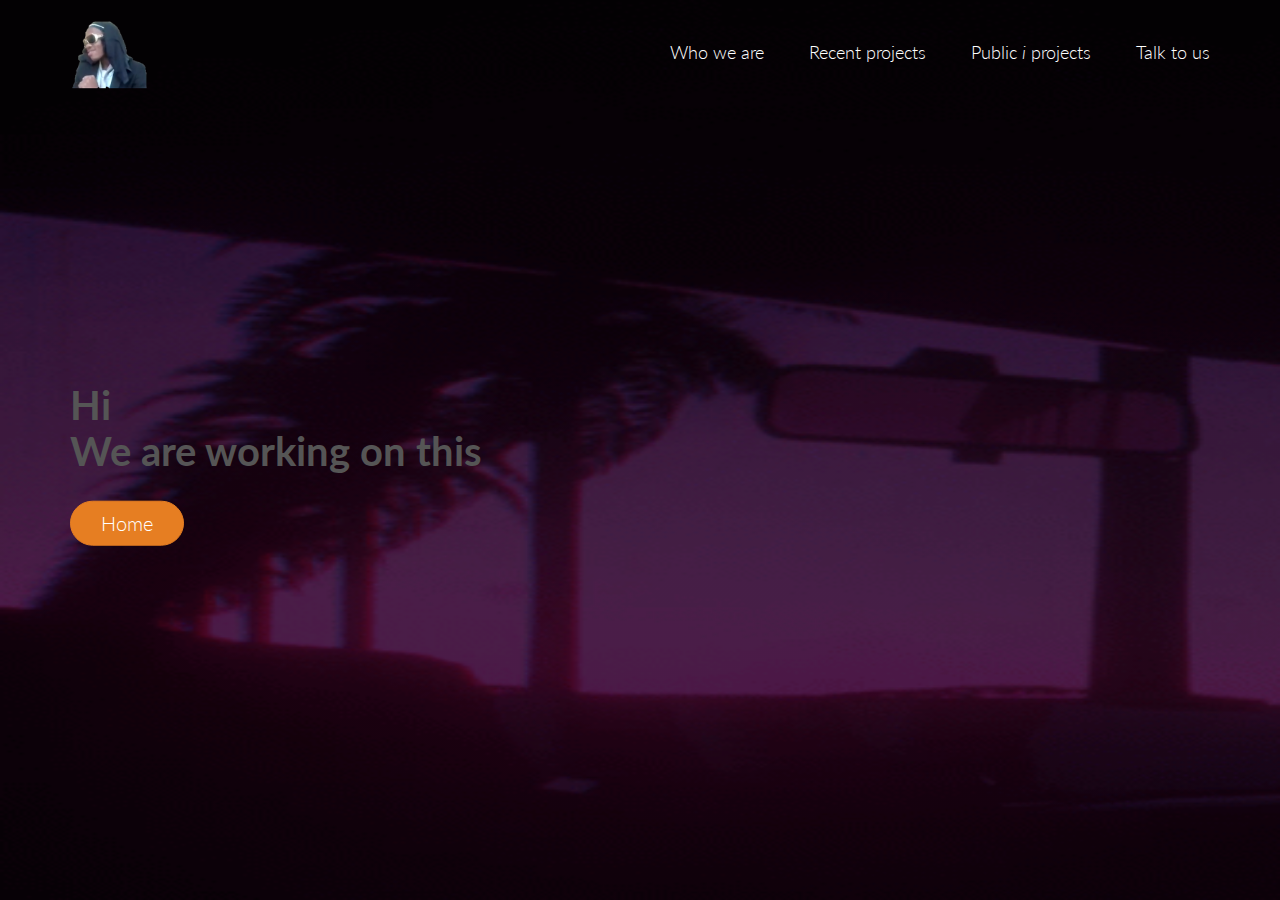
<file: coming-soon.html>
<html>
    <head>
        
        <meta charset="utf-8">
        <meta name="viewport" content="width=device-width, initial-scale=1.0">
        <meta name="description" content="First impressions last forever. We build beautiful websites and apps for you, for your customers.">

        <link rel="stylesheet" type="text/css" href="https://cdnjs.cloudflare.com/ajax/libs/animate.css/4.1.1/animate.min.css"/>

        <link rel="stylesheet" type="text/css" href="vendors/css/normalize.css">
        <link rel="stylesheet" type="text/css" href="vendors/css/grid.css">
        <link rel="stylesheet" type="text/css" href="vendors/css/ionicons.min.css">
        <link rel="stylesheet" type="text/css" href="resources/css/style.css">
        <link rel="stylesheet" type="text/css" href="resources/css/queries.css">
        <link href="https://fonts.googleapis.com/css2?family=Lato:ital,wght@0,100;0,300;0,400;1,300&display=swap" rel="stylesheet">
        <title>Zimvo</title>

        <link rel="apple-touch-icon" sizes="180x180" href="resources/favicons/apple-touch-icon.png">
        <link rel="icon" type="image/png" sizes="32x32" href="resources/favicons/favicon-32x32.png">
        <link rel="icon" type="image/png" sizes="16x16" href="resources/favicons/favicon-16x16.png">
        <link rel="manifest" href="resources/favicons/site.webmanifest">
        <link rel="mask-icon" href="resources/favicons/safari-pinned-tab.svg" color="#5bbad5">
        <link rel="shortcut icon" href="resources/favicons/favicon.ico">
        <meta name="msapplication-TileColor" content="#da532c">
        <meta name="msapplication-config" content="resources/favicons/browserconfig.xml">
        <meta name="theme-color" content="#ffffff">
        
        <title>Zimvo</title>
    </head>
    <body>
        <header class="todo">
            
            <nav>
                <div class="row">
                    <img src="resources/img/ZimvoHeyGirl.png" alt="thehuman logo" class="logo">
                    <img src="resources/img/ZimvoHeyGirl.png" alt="thehuman logo" class="logo-black">
                    <ul class="main-nav js-main-nav">
                        <li><a href="index.html#aboutus">Who we are</a></li><!--content: who we are, what we do, why us-->
                        <li><a href="index.html#recent-projects">Recent projects</a></li>
                        <li><a href="index.html">Public <i>i</i> projects</a></li>
                        <li><a href="https://wa.me/606100504">Talk to us</a></li>
                    </ul>
                    <a class="mobile-nav-icon js-nav-icon"><i class="ion-toggle"></i></a>
                </div>
            </nav>
            <div class="hero-text-box">
                <h1>Hi<br>We are working on this</h1>
                <a class="btn btn-full js-scroll-to-section-projects" href="index.html">Home</a><!--we don't just build software, we build relations-->
                <!-- <a class="btn btn-ghost js-scroll-to-section-packages" href="#">Sneak Peek</a> -->
            </div>
            
        </header>
    </body>
</html>
</file>
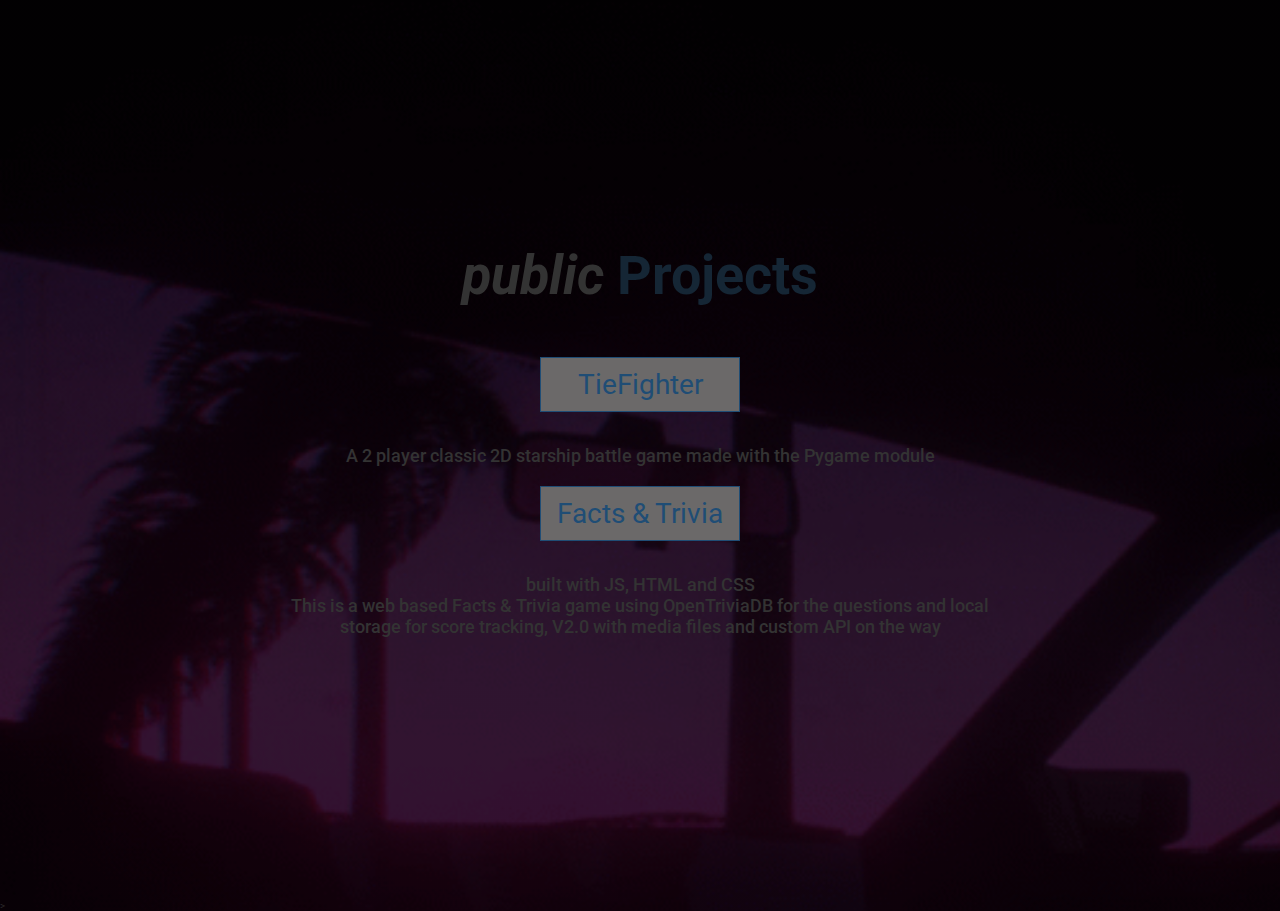
<file: pubs/public.html>
<!DOCTYPE html>
<html lang="en">
<head>
    <meta charset="UTF-8">
    <meta http-equiv="X-UA-Compatible" content="IE=edge">
    <meta name="viewport" content="width=device-width, initial-scale=1.0">
    <title>Zimvo | Public Projects</title>
    <link href="pubprojects.css" rel="stylesheet"/>
</head>
<body>
    <div class="container">
      <div id="home" class="flex-center flex-column">
        <h1><i>public</i> Projects</h3>
        <a  href="https://github.com/ZimvoMatwa/tiefighter" class="pub" target="_blank">TieFighter</a>
        <!-- <div class="hidden"><img src="/resources/css/img/python.png" alt="python"></div> -->
        <div class="hidden">A 2 player classic 2D starship battle game made with the Pygame module</div>
        <a href="kwaz/index.html" class="pub">Facts & Trivia</a>
        <div class="hidden">built with JS, HTML and CSS<br>This is a web based Facts & Trivia game using OpenTriviaDB for the questions and local storage for score tracking, V2.0 with media files and custom API on the way</div>
      </div>
    </div>>
    
</body>
</html>
</file>
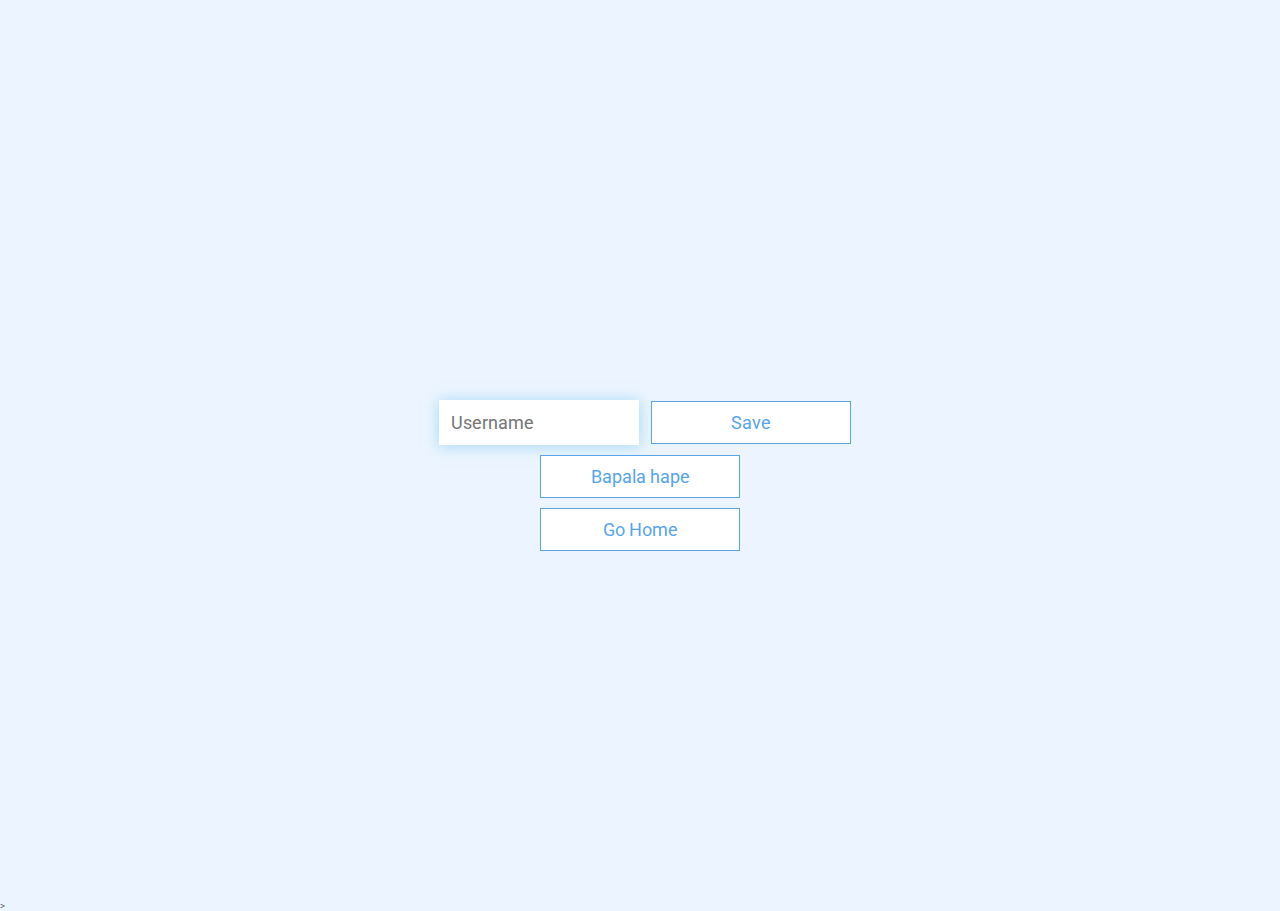
<file: pubs/kwaz/fin.html>
<!DOCTYPE html>
<html lang="en">

<head>
	<meta charset="UTF-8">
	<meta name="viewport" content="width=device-width, initial-scale=1.0">
	<link href="style.css" rel="stylesheet" />
	<title>Kwaz'ban | Fin</title>
</head>

<body>
	<div class="container">
		<div id="end" class="flex-center flex-column">
			<h1 id="finalScore"></h1>
			<form>
				<input type="text" name="userName" id="userName" placeholder="Username"/>
        <button type="submit" class="btn" id="saveScoreBtn" onclick="saveHighScore(event)" disabled>Save</button>
      </form>
      <a class="btn" href="play.html">Bapala hape</a>
      <a class="btn" href="./index.html">Go Home</a>
    </div>
  </div>
</body>
<script src="fin.js"></script>
</html>>
</file>
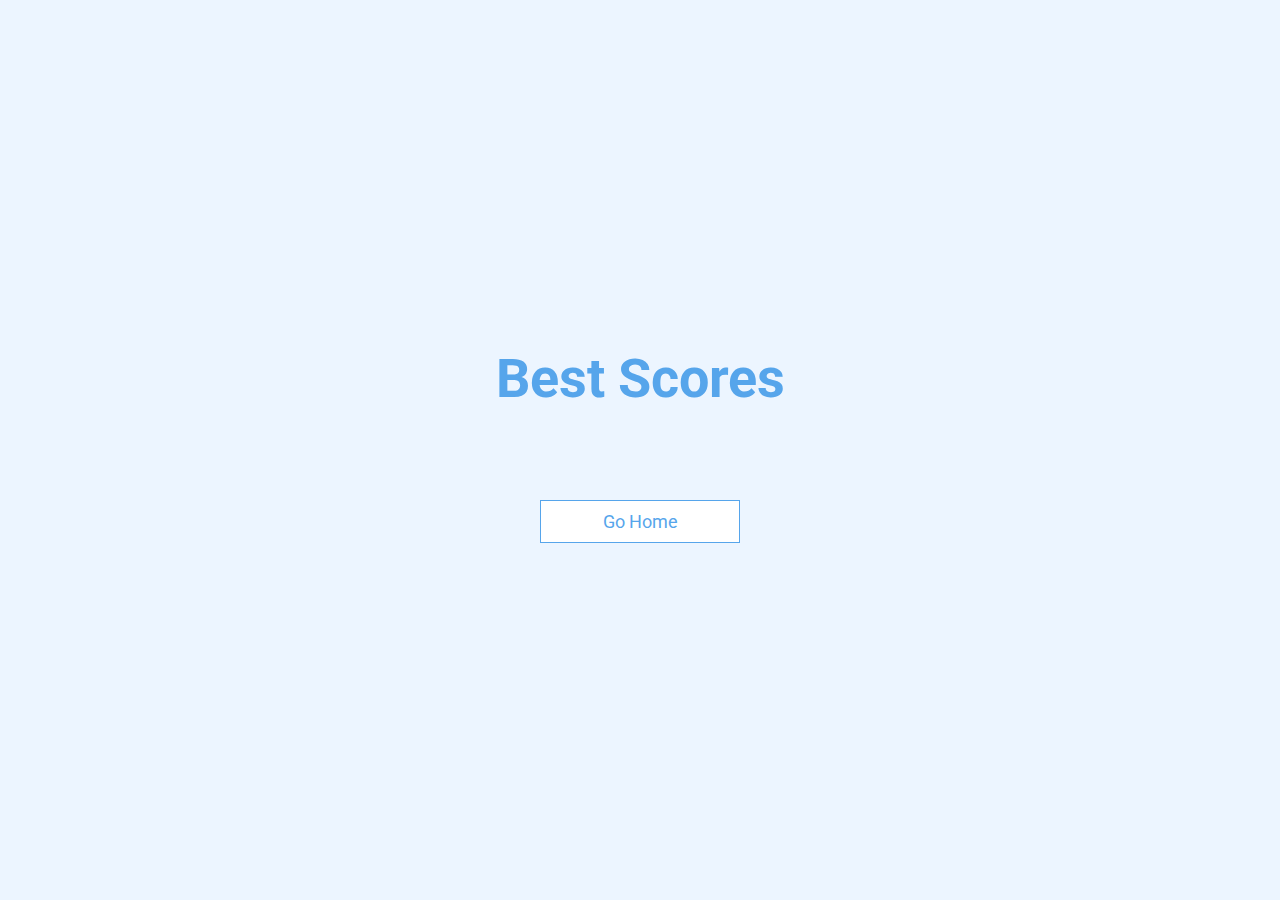
<file: pubs/kwaz/hscores.html>
<!DOCTYPE html>
<html lang="en">
<head>
  <meta charset="UTF-8">
  <meta name="viewport" content="width=device-width, initial-scale=1.0">
  <title>Kwaz'ban | Highscores</title>
  <link rel="stylesheet" href="style.css">
  <link rel="stylesheet" href="hscores.css">
</head>
<body>
  <div class="container">
    <div id="highScores" class="flex-center flex-column">
      <h1 class="finalScore">Best Scores</h1>
      <ul id="highScoresList"></ul>
      <a href="/" class="btn">Go Home</a>
    </div>
  </div>

  <script src="hscores.js"></script>
</body>
</html>
</file>
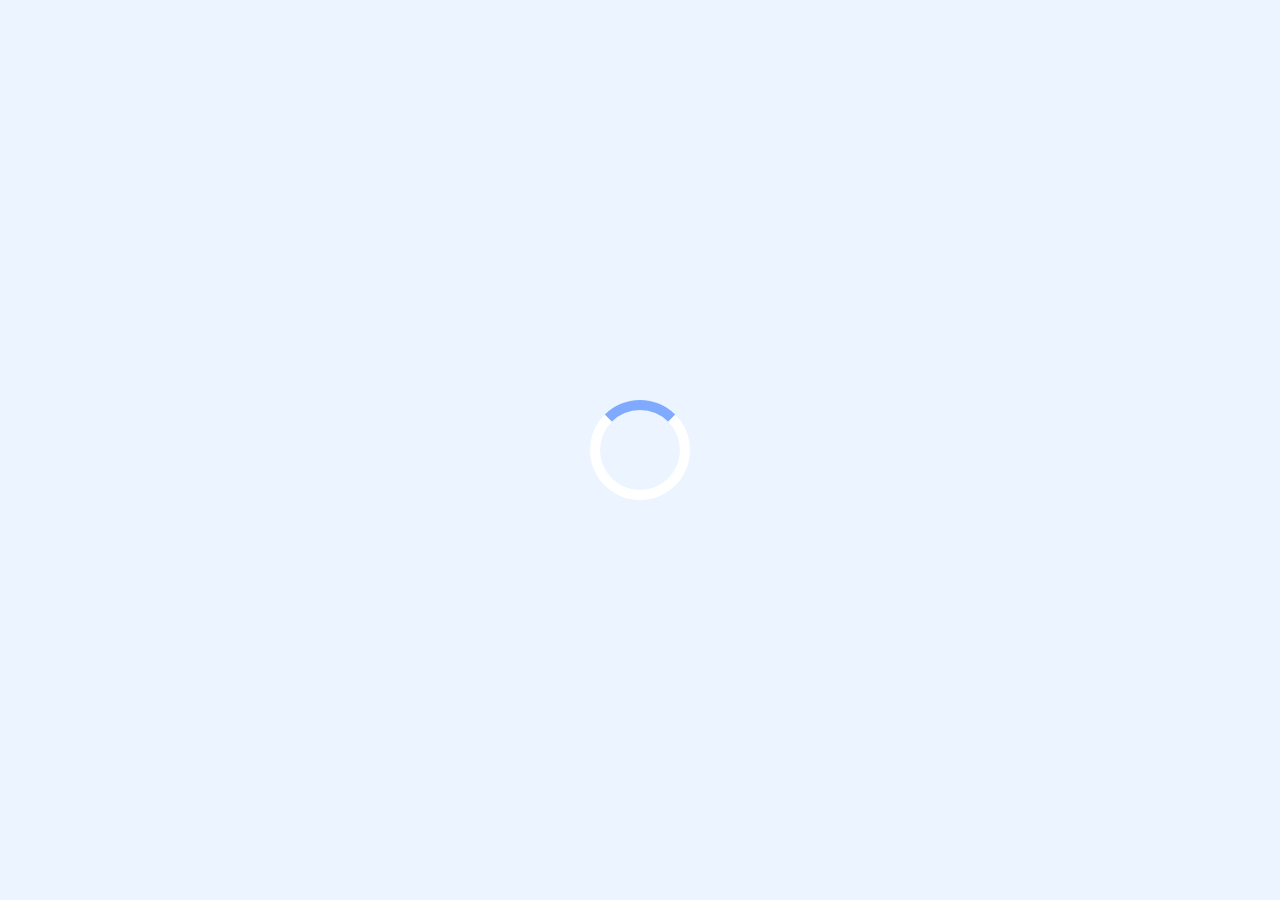
<file: pubs/kwaz/play.html>
<!DOCTYPE html>
<html lang="en">
<head>
  <meta charset="UTF-8">
  <meta name="viewport" content="width=device-width, initial-scale=1.0">
  <title>Kwaz'ban | Play</title>
  <link href="style.css" rel="stylesheet"/>
  <link href="play.css" rel="stylesheet"/>
</head>
<body>
  <div class="container">
    <div id="loader"></div>
    <div id="game" class="justify-center flex-column hidden">
      <div id="hud">
        <div id="hud-item">
          <p class="hud-prefix" id="progressText">Question</p>
          <!-- <h1 class="hud-main-text" id="questionCounter"></h1> -->
          <div id="progressBar">
            <div id="progressBarFull"></div>
          </div>
        </div>
        <div id="hud-item">
          <p class="hud-prefix">Score</p>
          <h1 class="hud-main-text" id="score">0</h1>
        </div>
      </div>
      <h2 id="quest">Answer the following<h2>
        <div class="choice-container">
          <p class="choice-prefix">A</p>
          <p class="choice-text" data-number="1">Choice A</p>
        </div>
        <div class="choice-container">
          <p class="choice-prefix">B</p>
          <p class="choice-text" data-number="2">Choice B</p>
        </div>
        <div class="choice-container">
          <p class="choice-prefix">C</p>
          <p class="choice-text" data-number="3">Choice C</p>
        </div>
        <div class="choice-container">
          <p class="choice-prefix">D</p>
          <p class="choice-text"data-number="4">Choice D</p>
        </div>
    </div>
  </div>
  <script src="play.js"></script>
</body>
</html>
</file>
<file: vendors/css/grid.css>
/*  SECTIONS  ============================================================================= */

.section {
	clear: both;
	padding: 0px;
	margin: 0px;
}

/*  GROUPING  ============================================================================= */

.row {
    zoom: 1; /* For IE 6/7 (trigger hasLayout) */
}

.row:before,
.row:after {
    content:"";
    display:table;
}
.row:after {
    clear:both;
}

/*  GRID COLUMN SETUP   ==================================================================== */

.col {
	display: block;
	float:left;
	margin: 1% 0 1% 1.6%;
}

.col:first-child { margin-left: 0; } /* all browsers except IE6 and lower */


/*  REMOVE MARGINS AS ALL GO FULL WIDTH AT 480 PIXELS */

@media only screen and (max-width: 480px) {
	.col { 
		/*margin: 1% 0 1% 0%;*/
        margin: 0;
	}
}


/*  GRID OF TWO   ============================================================================= */


.span-2-of-2 {
	width: 100%;
}

.span-1-of-2 {
	width: 49.2%;
}

/*  GO FULL WIDTH AT LESS THAN 480 PIXELS */

@media only screen and (max-width: 480px) {
	.span-2-of-2 {
		width: 100%; 
	}
	.span-1-of-2 {
		width: 100%; 
	}
}


/*  GRID OF THREE   ============================================================================= */

	
.span-3-of-3 {
	width: 100%; 
}

.span-2-of-3 {
	width: 66.13%; 
}

.span-1-of-3 {
	width: 32.26%; 
}


/*  GO FULL WIDTH AT LESS THAN 480 PIXELS */

@media only screen and (max-width: 480px) {
	.span-3-of-3 {
		width: 100%; 
	}
	.span-2-of-3 {
		width: 100%; 
	}
	.span-1-of-3 {
		width: 100%;
	}
}

/*  GRID OF FOUR   ============================================================================= */

	
.span-4-of-4 {
	width: 100%; 
}

.span-3-of-4 {
	width: 74.6%; 
}

.span-2-of-4 {
	width: 49.2%; 
}

.span-1-of-4 {
	width: 23.8%; 
}


/*  GO FULL WIDTH AT LESS THAN 480 PIXELS */

@media only screen and (max-width: 480px) {
	.span-4-of-4 {
		width: 100%; 
	}
	.span-3-of-4 {
		width: 100%; 
	}
	.span-2-of-4 {
		width: 100%; 
	}
	.span-1-of-4 {
		width: 100%; 
	}
}


/*  GRID OF FIVE   ============================================================================= */

	
.span-5-of-5 {
	width: 100%;
}

.span-4-of-5 {
  	width: 79.68%; 
}

.span-3-of-5 {
  	width: 59.36%; 
}

.span-2-of-5 {
  	width: 39.04%;
}

.span-1-of-5 {
  	width: 18.72%;
}


/*  GO FULL WIDTH AT LESS THAN 480 PIXELS */

@media only screen and (max-width: 480px) {
	.span-5-of-5 {
		width: 100%; 
	}
	.span-4-of-5 {
		width: 100%; 
	}
	.span-3-of-5 {
		width: 100%; 
	}
	.span-2-of-5 {
		width: 100%; 
	}
	.span-1-of-5 {
		width: 100%; 
	}
}


/*  GRID OF SIX   ============================================================================= */


.span-6-of-6 {
	width: 100%;
}

.span-5-of-6 {
  	width: 83.06%;
}

.span-4-of-6 {
  	width: 66.13%;
}

.span-3-of-6 {
  	width: 49.2%;
}

.span-2-of-6 {
  	width: 32.26%;
}

.span-1-of-6 {
  	width: 15.33%;
}


/*  GO FULL WIDTH AT LESS THAN 480 PIXELS */

@media only screen and (max-width: 480px) {
	.span-6-of-6 {
		width: 100%; 
	}
	.span-5-of-6 {
		width: 100%; 
	}
	.span-4-of-6 {
		width: 100%; 
	}
	.span-3-of-6 {
		width: 100%; 
	}
	.span-2-of-6 {
		width: 100%; 
	}
	.span-1-of-6 {
		width: 100%; 
	}
}



/*  GRID OF SEVEN   ============================================================================= */


.span-7-of-7 {
	width: 100%;
}

.span-6-of-7 {
	width: 85.48%;
}

.span-5-of-7 {
  	width: 70.97%;
}

.span-4-of-7 {
  	width: 56.45%;
}

.span-3-of-7 {
  	width: 41.94%;
}

.span-2-of-7 {
  	width: 27.42%;
}

.span-1-of-7 {
  	width: 12.91%;
}


/*  GO FULL WIDTH AT LESS THAN 480 PIXELS */

@media only screen and (max-width: 480px) {
	.span-7-of-7 {
		width: 100%; 
	}
	.span-6-of-7 {
		width: 100%; 
	}
	.span-5-of-7 {
		width: 100%; 
	}
	.span-4-of-7 {
		width: 100%; 
	}
	.span-3-of-7 {
		width: 100%; 
	}
	.span-2-of-7 {
		width: 100%; 
	}
	.span-1-of-7 {
		width: 100%; 
	}
}


/*  GRID OF EIGHT   ============================================================================= */

	
.span-8-of-8 {
	width: 100%;
}

.span-7-of-8 {
	width: 87.3%; 
}

.span-6-of-8 {
	width: 74.6%; 
}

.span-5-of-8 {
	width: 61.9%; 
}

.span-4-of-8 {
	width: 49.2%; 
}

.span-3-of-8 {
	width: 36.5%;
}

.span-2-of-8 {
	width: 23.8%; 
}

.span-1-of-8 {
	width: 11.1%; 
}


/*  GO FULL WIDTH AT LESS THAN 480 PIXELS */

@media only screen and (max-width: 480px) {
	.span-8-of-8 {
		width: 100%; 
	}
	.span-7-of-8 {
		width: 100%; 
	}
	.span-6-of-8 {
		width: 100%; 
	}
	.span-5-of-8 {
		width: 100%; 
	}
	.span-4-of-8 {
		width: 100%; 
	}
	.span-3-of-8 {
		width: 100%; 
	}
	.span-2-of-8 {
		width: 100%; 
	}
	.span-1-of-8 {
		width: 100%; 
	}
}


/*  GRID OF NINE   ============================================================================= */


.span-9-of-9 {
	width: 100%;
}

.span-8-of-9 {
	width: 88.71%;
}

.span-7-of-9 {
	width: 77.42%; 
}

.span-6-of-9 {
	width: 66.13%; 
}

.span-5-of-9 {
	width: 54.84%; 
}

.span-4-of-9 {
	width: 43.55%; 
}

.span-3-of-9 {
	width: 32.26%;
}

.span-2-of-9 {
	width: 20.97%; 
}

.span-1-of-9 {
	width: 9.68%; 
}


/*  GO FULL WIDTH AT LESS THAN 480 PIXELS */

@media only screen and (max-width: 480px) {
	.span-9-of-9 {
		width: 100%; 
	}
	.span-8-of-9 {
		width: 100%; 
	}
	.span-7-of-9 {
		width: 100%; 
	}
	.span-6-of-9 {
		width: 100%; 
	}
	.span-5-of-9 {
		width: 100%; 
	}
	.span-4-of-9 {
		width: 100%; 
	}
	.span-3-of-9 {
		width: 100%; 
	}
	.span-2-of-9 {
		width: 100%; 
	}
	.span-1-of-9 {
		width: 100%; 
	}
}


/*  GRID OF TEN   ============================================================================= */


.span-10-of-10 {
	width: 100%;
}

.span-9-of-10 {
	width: 89.84%;
}

.span-8-of-10 {
	width: 79.68%;
}

.span-7-of-10 {
	width: 69.52%; 
}

.span-6-of-10 {
	width: 59.36%; 
}

.span-5-of-10 {
	width: 49.2%; 
}

.span-4-of-10 {
	width: 39.04%; 
}

.span-3-of-10 {
	width: 28.88%;
}

.span-2-of-10 {
	width: 18.72%; 
}

.span-1-of-10 {
	width: 8.56%; 
}


/*  GO FULL WIDTH AT LESS THAN 480 PIXELS */

@media only screen and (max-width: 480px) {
	.span-10-of-10 {
		width: 100%; 
	}
	.span-9-of-10 {
		width: 100%; 
	}
	.span-8-of-10 {
		width: 100%; 
	}
	.span-7-of-10 {
		width: 100%; 
	}
	.span-6-of-10 {
		width: 100%; 
	}
	.span-5-of-10 {
		width: 100%; 
	}
	.span-4-of-10 {
		width: 100%; 
	}
	.span-3-of-10 {
		width: 100%; 
	}
	.span-2-of-10 {
		width: 100%; 
	}
	.span-1-of-10 {
		width: 100%; 
	}
}


/*  GRID OF ELEVEN   ============================================================================= */

.span-11-of-11 {
	width: 100%;
}

.span-10-of-11 {
	width: 90.76%;
}

.span-9-of-11 {
	width: 81.52%;
}

.span-8-of-11 {
	width: 72.29%;
}

.span-7-of-11 {
	width: 63.05%; 
}

.span-6-of-11 {
	width: 53.81%; 
}

.span-5-of-11 {
	width: 44.58%; 
}

.span-4-of-11 {
	width: 35.34%; 
}

.span-3-of-11 {
	width: 26.1%;
}

.span-2-of-11 {
	width: 16.87%; 
}

.span-1-of-11 {
	width: 7.63%; 
}


/*  GO FULL WIDTH AT LESS THAN 480 PIXELS */

@media only screen and (max-width: 480px) {
	.span-11-of-11 {
		width: 100%; 
	}
	.span-10-of-11 {
		width: 100%; 
	}
	.span-9-of-11 {
		width: 100%; 
	}
	.span-8-of-11 {
		width: 100%; 
	}
	.span-7-of-11 {
		width: 100%; 
	}
	.span-6-of-11 {
		width: 100%; 
	}
	.span-5-of-11 {
		width: 100%; 
	}
	.span-4-of-11 {
		width: 100%; 
	}
	.span-3-of-11 {
		width: 100%; 
	}
	.span-2-of-11 {
		width: 100%; 
	}
	.span-1-of-11 {
		width: 100%; 
	}
}


/*  GRID OF TWELVE   ============================================================================= */

.span-12-of-12 {
	width: 100%;
}

.span-11-of-12 {
	width: 91.53%;
}

.span-10-of-12 {
	width: 83.06%;
}

.span-9-of-12 {
	width: 74.6%;
}

.span-8-of-12 {
	width: 66.13%;
}

.span-7-of-12 {
	width: 57.66%; 
}

.span-6-of-12 {
	width: 49.2%; 
}

.span-5-of-12 {
	width: 40.73%; 
}

.span-4-of-12 {
	width: 32.26%; 
}

.span-3-of-12 {
	width: 23.8%;
}

.span-2-of-12 {
	width: 15.33%; 
}

.span-1-of-12 {
	width: 6.86%; 
}


/*  GO FULL WIDTH AT LESS THAN 480 PIXELS */

@media only screen and (max-width: 480px) {
	.span-12-of-12 {
		width: 100%; 
	}
	.span-11-of-12 {
		width: 100%; 
	}
	.span-10-of-12 {
		width: 100%; 
	}
	.span-9-of-12 {
		width: 100%; 
	}
	.span-8-of-12 {
		width: 100%; 
	}
	.span-7-of-12 {
		width: 100%; 
	}
	.span-6-of-12 {
		width: 100%; 
	}
	.span-5-of-12 {
		width: 100%; 
	}
	.span-4-of-12 {
		width: 100%; 
	}
	.span-3-of-12 {
		width: 100%; 
	}
	.span-2-of-12 {
		width: 100%; 
	}
	.span-1-of-12 {
		width: 100%; 
	}
}
</file>
<file: resources/css/style.css>
/*----------------------------------------------------------------*/

/* BASIC SETUP */

/*----------------------------------------------------------------*/

/* @import url('https://fonts.googleapis.com/css?family=Roboto'); */

* {

    margin: 0;
    padding: 0;
    -webkit-box-sizing: border-box;
    box-sizing: border-box;

}



html,
body {
    background-color: #fff;
    color: #555;
    font-family: 'Roboto', 'Lato','Arial', sans-serif;
    font-size: 20px;
    font-weight: 300;
    text-rendering: optmizelegibility;
    overflow-x: hidden;
    scroll-behavior: smooth;
}

 /* {
    position: absolute;
    top: 0;
    left: 0;
    width: auto;
    height: 100%;
    max-width: none;
    background-image: url(img/parkour.gif);
    background-repeat: no-repeat;
    background-attachment: fixed;
} */


.clearfix {zoom: 1}
.clearfix:after {
    content: '.';
    clear: both;
    display: block;
    height: 0;
    visibility: hidden;
}

/*----------------------------------------------------------------*/

/* RESUABLE COMPONENTS */

/*----------------------------------------------------------------*/



.row {

    max-width: 1140px;
    /*margin: 0 auto 0 auto;* below is a better shortcut*/
    margin: 0 auto;

}



section {

    padding: 80px 0;

}



.box {

    padding: 1%;

}



/*---------------HEADING--------------*/

.heading,
h2,

h3 {

/*    text-transform: uppercase;*/

    font-weight: 300;

    

}



.heading {

    margin-top: 0;

    margin-bottom: 15px;

    font-size: 200%;

    color: #fff;

    word-spacing: 4px;

    letter-spacing: 1px;

}



h2 {

    font-size: 180%;

    word-spacing: 2px;

    text-align: center;

    margin-bottom: 30px;

    letter-spacing: 1px;

}



h3 {

    font-size: 110%;

    margin-bottom: 15%;

    letter-spacing: 1px;

}



h2:after {

    display: block;

    height: 2px;

    background-color: #e67e22;

    content: " ";

    width: 100px;

    margin: 30px auto 0px auto;

}



/*----------------PARAGRAPHS--------------*/

.long-copy {

    line-height: 145%;

    width: 70%;

    margin: 0 0 0 15%;

    text-align: center;

}



.box p {

    font-size: 90%;
    line-height: 145%;

}



/*----------------ICONS--------------*/

.icon-big {

    font-size: 250%;

    display: block;

    color: #e67e22;

    margin: 10px;
    text-align: center;

}

.icon-small {
    display: inline-blocks;
    width: 30px;
    text-align: center;
    margin-bottom: 10px;
    color: #976131e7;
    font-size: 120%;
    margin-right: 10px;
/*aligning text to icons*/
    line-height: 120%;
    vertical-align: middle;
    margin-top: -5px;
}



/*----------------LINKS-----------------*/
a:link,
a:visited {
    color: #e67e22;
    text-decoration: none;
    padding-bottom: 1px;
    border-bottom: 1px solid #e67e22;
}

a:hover,
a:active {
    color: #555;
    border-bottom: 1px solid transparent;
    -webkit-transition: border-bottom 0.2s, color 0.2s;
    transition: border-bottom 0.2s, color 0.2s;
}


/*----------------BUTTONS--------------*/

.btn:link,
.btn:visited,
input[type=submit] {

    display: inline-block;

    padding: 10px 30px;

    font-weight: 300;

    text-decoration: none;

    border-radius: 100px;

    -webkit-transition: background-color 0.3s, border 0.3s, color 0.3s;

    transition: background-color 0.3s, border 0.3s, color 0.3s;

}



.btn-full:link,

.btn-full:visited,
input[type=submit] {

    background-color: #e67e22;

    border: 1px solid #e67e22;

    color: #fff;

    margin-right: 15px;

}



.btn-ghost:link,

.btn-ghost:visited {

    border: 1px solid #e67e22;

    color: #e67e22;

}



.btn:hover,

.btn:active,
input[type=submit]:hover,
input[type=submit]:active {

    background-color: #cf6d17;

}



.btn-full:hover,

.btn-full:active,
input[type=submit] {

    border: 1px solid #cf6d17;

}



.btn-ghost:hover,

.btn-ghost:active {

    border: 1px solid #cf6d17;

    color: #fff;

}





/*----------------------------------------------------------------*/

/* HEADER */

/*----------------------------------------------------------------*/

header {

    background-image: -webkit-gradient(linear, left top, left bottom, from(rgba(0, 0, 0, 0.7)), to(rgba(0, 0, 0, 0.7))), url(img/20191121_190656-min.jpg);
    background-image: linear-gradient(rgba(0, 0, 0, 0.7), rgba(0, 0, 0, 0.7)/*might be influecing width of site page*/), url(img/20191121_190656-min.jpg);
    background-size: cover;
    /*background-position: center;*/
    height: 100vh;
    background-attachment: fixed;
}

.todo {

        background-image: -webkit-gradient(linear, left top, left bottom, from(rgba(0, 0, 0, 0.7)), to(rgba(0, 0, 0, 0.7))), url(img/sunset.gif);
        background-image: linear-gradient(rgba(0, 0, 0, 0.7), rgba(0, 0, 0, 0.7)/*might be influecing width of site page*/), url(img/sunset.gif);
        background-repeat: no-repeat;
        background-size: 1920px 1080px;
        /*background-position: center;*/
        height: 100vh;
        background-attachment: fixed;
}

.hero-text-box {

    position: absolute;

    width: 1140px;

    top: 50%;

    left: 50%;

    -webkit-transform: translate(-50%, -50%);

    transform: translate(-50%, -50%);

}



.logo {
    height: 70px;
    width: auto;
    float: left;
    margin-top: 20px;
}

.logo-black {
    display: none;
    height: 50px;
    width: auto;
    float: left;
    margin: 5px 0;
}

/*  Main Navigation */

.main-nav {

    float: right;
    list-style: none;
    margin-top: 40px;

}



.main-nav li {

    display: inline-block;

    margin-left: 40px; 

}



.main-nav li a:link,

.main-nav li a:visited {
    padding: 8px 0;
    color: #fff;
    text-decoration: none;
    /*text-transform: uppercase;
    */font-size: 90%;
    border-bottom: 2px solid transparent;
    -webkit-transition: border-bottom 0.2s;
    transition: border-bottom 0.2s;
    -moz-transition: border-bottom 0.2s;
    -ms-transition: border-bottom 0.2s;
    -o-transition: border-bottom 0.2s;
}



.main-nav li a:hover,

.main-nav li a:active {

    border-bottom: 2px solid #cf6d17;

    -webkit-transition: border-bottom 0.2s;

    transition: border-bottom 0.2s;

}

/* MOBILE NAVIGATION */
.mobile-nav-icon {
    float: right;
    margin-top: 30px;
    cursor: pointer;
    display: none;
}

.mobile-nav-icon i {
    font-size: 200%;
    color: #fff;
}

/* STICKY NAVIGATION */
.sticky {
    position: fixed;
    top: 0;
    left: 0;
    width: 100%;
    background: rgb(230, 230, 230);
    box-shadow: 0 2px 2px /*#efefef*/;
    z-index: 9999;
}

.sticky .main-nav {
    margin-top: 18px;
}

.sticky .main-nav li a:link,
.sticky .main-nav li a:visited {
    padding: 18px 0;
    color: #555;
}

.sticky .logo {
    display: none;
}
.sticky .logo-black {
    display: block;
}

/*----------------------------------------------------------------*/
/* FEATURES */
/*----------------------------------------------------------------*/
.section-features {
    /* margin: ; */
    text-align: center;
}

.section-features,
.long-copy {
    margin-bottom: 30px;
}

.section-features h3 {
    text-transform: uppercase;
    font-size: 180%;
    word-spacing: 2px;
    text-align: center;
    margin-bottom: 30px;
    letter-spacing: 1px;
    border-bottom: 1px solid #cf6d17;
    /* vertical-align: middle; */
}


/* Form messages */
.form-messages {
    width: 70%;
    margin: 0 auto;
    padding: 10px;
    border-radius: 3px;;
    -webkit-border-radius: 3px;
    -moz-border-radius: 3px;
    -ms-border-radius: 3px;
    -o-border-radius: 3px;
    margin-bottom: 30px;
    color: #333;
}

.success { background-color: rgba(38, 191, 68, 0.8); }

.error {background-color: rgba(209, 46, 46, 0.8); }

/*----------------------------------------------------------------*/

/* PROJECTS */

/*----------------------------------------------------------------*/
/* .section-projects {
    padding: 0;
}


.projects-showcase {
    list-style: none;
    width: 100%;
}


.projects-showcase li {
    display: block;
    float: left;
    width: 25%;
}


.project-photo {
    width: 100%;
    margin: 0;
    overflow: hidden;
    background: #000;
}


.project-photo img {
    opacity: 0.7;
    width: 100%;
    height: auto;
    -webkit-transform: scale(1:15);
    transform: scale(1:15);
    -webkit-transition: opacity 0.5s, -webkit-transform 0.5s;
    transition: opacity 0.5s, -webkit-transform 0.5s;
    transition: transform 0.5s, opacity 0.5s;
    transition: transform 0.5s, opacity 0.5s, -webkit-transform 0.5s;
}

.project-photo img:hover {
    -webkit-transform: scale(1.03);
    transform: scale(1.03);
    opacity: 1;
} */



/*----------------------------------------------------------------*/

/* HOW IT WORKS */

/*----------------------------------------------------------------*/
.section-steps {
    background-color: #f4f4f4;
}

.steps-box:first-child {
    text-align: right;
    padding-right: 3%;
    margin-top: 30px;
}

.steps-box:last-child {
    padding-left: 3%;
    margin-top: 70px;
}

.app-screen {
    width: 40%;
}

.works-step {
    margin-bottom: 50px;
}

.works-step:last-of-type { /*works the same as last child*/
    margin-bottom: 80px;
}

.works-step div {
    color: #e67e22;
    border: 2px solid #e67e22;
    display: inline-block;
    border-radius: 50%;
    height: 50px;
    width: 50px;
    text-align: center;
    padding: 5px;
    float: left;
    font-size: 160%;
    margin-right: 25px;
}

.btn-app:link,
.btn-app:visited {
    border: 0;
}

.btn-app img {
    height: 50px;
    width: auto;
    margin-right: 10px;
}

/*-----------------------------------------*/
/*CITIES*/
/*-----------------------------------------*/
/* .section-cities img { my own attempt
    width:100%;
    height: 155px;
    padding-right: 0;
    margin:0;
} */

.box img {
    width: 100%;
    height: 155px;
    margin-bottom: 15px;
}

.city-feature {
    margin-bottom: 5px;
}


/*---------------------------------------*/
/*TESTIMONIALS*/
/*---------------------------------------*/
.section-testimonials {
    background-image: -webkit-gradient(linear,left top, left bottom,from(rgba(0,0,0,0.8)),to(rgba(0,0,0,0.8))), url(img/no_mans_sky4.jpg);
    background-image: linear-gradient(rgba(0,0,0,0.8),rgba(0,0,0,0.8)), url(img/no_mans_sky4.jpg);
    background-size: cover;
    color: #fff;
    background-attachment: fixed;
}

blockquote {
    padding: 2%;
    font-style: italic;
    line-height: 145%;
    position: relative;
    margin-top: 40px;
}


blockquote:before {
    content: "\201C";
    font-size: 500%;
    display: block;
    position: absolute;
    top: -5px;
    left: -5px;
}


cite {
    font-size: 90%;
    margin-top: 25px;
    display: block;
}


cite img {
    height: 45px;
    border-radius: 40%;
    margin-right: 10px;
    vertical-align: middle;
}


/*---------------------------------------*/
/*PACKAGES*/
/*---------------------------------------*/
.section-packages {
    background-color: #f4f4f4;
}

.package-box {
    background-color: #fff;
    border-radius: 5px;
    width: 90%;
    margin-left: 5%;
    -webkit-box-shadow: 0/*this is the x-axis*/ 2px/*this is the y-axis*/ 2px/*this is the blur*/ #efefef;
    box-shadow: 0/*this is the x-axis*/ 2px/*this is the y-axis*/ 2px/*this is the blur*/ #efefef;
}

.package-box div {
    padding: 15px;
    border-bottom: 1px solid #e8e8e8;
}

.package-box div:first-child {
    background-color:#fcfcfc;
    border-top-left-radius: 5px;
    border-top-right-radius: 5px;
}

.package-box div:last-child {
    text-align: center;
    border: 0;
}

.package-price {
    font-size: 300%;
    margin-bottom: 10px;
    font-weight: 300;
    color: #e67e22;
}

.package-price span {
    font-size: 30%;
    font-weight: 300; 
}

.package-inclusives {
    font-size: 80%;
}

.package-box ul {
    list-style: none;
}

.package-box ul li {
    padding: 5px 0;
}


/*---------------------------------------*/
/*CONTACT FORM*/
/*---------------------------------------*/

.contact-form {
    width: 60%;
    margin: 0 auto;
}

input[type=text],
input[type=email],
select,
textarea {
    width: 100%;
    padding: 7px;
    /* border-radius: 3px;
    border: 1px solid #ccc; */
}

textarea {
    height: 100px;
}

input[type=checkbox] {
    margin: 10px 5px 10px 0;
}

*:focus {
    outline: none;
}


/*---------------------------------------*/
/*FOOTER*/
/*---------------------------------------*/

footer {
    background-color: #333;
    padding: 50px;
    font-size: 80%;
}

.footer-nav {
    list-style: none;
    float: left;
}

.social-links {
    list-style: none;
    float: right;
}

.footer-nav li,
.social-links li {
    display: inline-block;
    margin-right: 20px;
}

.footer-nav li:last-child,
.social-links li:last-child {
    margin-right: 0;
}

.footer-nav li a:link,
.footer-nav li a:visited,
.social-links li a:link,
.social-links li a:visited {
    text-decoration: none;
    border: 0;
    color: #888;
    -webkit-transition: color 0.2s;
    transition: color 0.2s;
}

.footer-nav li a:hover,
.footer-nav li a:active {
    color: #ddd;
}

.social-links li a:link,
.social-links li a:visited {
    font-size: 150%;
}

.ion-social-facebook,
.ion-social-github
.ion-social-twitter,
.ion-social-instagram,
.ion-social-whatsapp {
    -webkit-transition: color 0.5s;
    transition: color 0.5s;
}

.ion-social-facebook:hover {
    color: #1877f2;
}

.ion-social-github:hover {
    color: #c32aa3;
}

.ion-social-twitter:hover {
    color: #1da1f2;
}

.ion-social-instagram:hover {
    color: #c32aa3;
}

.ion-social-whatsapp:hover {
    color: #25d366;
}

footer p {
    color: #888;
    text-align: center;
    margin-top: 20px;
}

/*------------------------------------------------*/
/* ANIMATIONS */
/*------------------------------------------------*/
.js-wp-1,
.js-wp-2,
.js-wp-3 {
    opacity: 0;
    -webkit-animation-duration: 1s;
    animation-duration: 1s;
}

.js-wp-4 {
    -webkit-animation-duration: 1s;
    animation-duration: 1s;
}

.js-wp-1.animate__animated,
.js-wp-2.animate__animated,
.js-wp-3.animate__animated {
    opacity: 1;
}
</file>
<file: resources/css/queries.css>
/* Big tablet to 1200px (widths smaller taht the 1140px row) */
@media only screen and (max-width: 1200px) {
    .hero-text-box {
        width: 100%;
        padding: 0 2%;
    }
    
    .row { padding: 0 2%; }
}


/* Small tablet to big tablet: from 768px to 1023px */
@media only screen and (max-width: 1023px) {
    body { font-size: 18px; }
    section { padding: 60px 0; }
    
    .long-copy {
        width: 80%;
        margin-left: 10%;
    }
    
    .steps-box { margin-top: 10px; }
    .steps-box:last-child { margin-top: 10px; }
    .works-steps { margin-bottom: 40px; }
    .works-step:last-of-type { margin-bottom: 60px; }
    
    .app-screen { width: 50%; }
    
    .icon-small { 
        width: 17px;
        margin-right: 5px;
    }
    
    .city-feature { font-size: 90%; }
    
    .plan-box {
        width: 100%;
        margin-left: 0%;
    }
    
    .plan-price { font-size: 250%; }
    .contact-form { width: 80%; }
}



/* Small phones to small tablets: from 481px to 767px */
@media only screen and (max-width: 767px) {
    body { font-size: 16px; }
    section { padding: 30px 0; }
    
    .row,
    .hero-text-box { padding: 0 4%; }
    .col { 
        width: 100%;
        margin: 0 0 4% 0;
    }
    
    
    .main-nav { display: none; }
    .mobile-nav-icon {display: inline-block;}
    
    .main-nav {
        float: left;
        margin-top: 30px;
        margin-left: 25px;
    }
    
    .main-nav li {
        display: block;
    }
    
    .main-nav li a:link,
    .main-nav li a:visited {
        display: block;
        border: 0;
        padding: 10px 0;
        font-size: 100%;
    }
    
    .sticky .main-nav { margin-top: 10px; }

    .sticky .main-nav li a:link,
    .sticky .main-nav li a:visited { padding: 10px 0; }
    .sticky .mobile-nav-icon { margin-top: 10px; }
    .sticky .mobile-nav-icon i { color: #555; }
    
    
    
    h1 { font-size: 180%; }
    h2 { font-size: 150%; }
    
    .long-copy {
        width: 100%;
        margin-left: 0%;
    }
    
    .app-screen { width: 40%; }
    .steps-box:first-child { text-align: center; }
    
    .works-step div {
        height: 40px;
        width: 40px;
        margin-right: 15px;
        padding: 4px;
        font-size: 120%;
    }
    
    .works-step { margin-bottom: 20px; }
    .works-step:last-of-type { margin-bottom: 20px; }
    
}



/* Small phones: from 0 to 480px */
@media only screen and (max-width: 480px) {
    section { padding: 25px 0; }
    .contact-form {width: 100%; }
}
</file>
<file: pubs/pubprojects.css>
@import url('https://fonts.googleapis.com/css2?family=Roboto:wght@300;400;500;700&display=swap');

:root {
  background-color: #ecf5ff;
  font-size: 62.5%;
  background-image: linear-gradient(rgba(0,0,0,0.8),rgba(0,0,0,0.8)), url(/resources/css/img/sunset.gif);
  background-size: cover;
}

*{
  box-sizing: border-box;
  font-family: roboto, Arial, Arial, Helvetica, sans-serif;
  padding: 0;
  margin: 0;
  color: #333;
}

h1, h2, h3, h3 {
  margin-bottom: 1rem;
}

h1 {
  font-size: 5.4rem;
  color: #152635;
  margin-bottom: 5rem;
}

h1 > span {
  font-size: 2.4rem;
  font-weight: 500;
}

.container {
  width: 100vw;
  height: 100vh;
  display: flex;
  justify-content: center;
  align-items: center;
  max-width: 80rem;
  margin: 0 auto;
  padding: 2rem;
}

.container > * {
  width: 100%;
}

.flex-column {
  display: flex;
  flex-direction: column;
}

.flex-center {
  justify-content: center;
  align-items: center;
}

.justify-center {
  justify-content: center;
}

.pub {
  font-size: 2.8rem;
  padding: 1rem 0;
  width: 20rem;
  text-align: center;
  border: 0.1rem solid #1f4d75;
  margin-bottom: 1.3rem;
  text-decoration: none;
  color: #1f4d75;
  background-color: rgb(107, 105, 105);
}

.pub:hover {
  cursor: pointer;
  box-shadow: 0 0.4rem 1.4rem 0 rgba(86, 185, 235, 0.5);
  transform: translateY(-0.1rem);
  transition: transform 150ms;
}

.hidden {
    /* display: none; */
    margin: 2rem;
    text-align: center;
    font-size: 1.8rem;
    font-weight: 500;
}

.hidden img {
    width: 40%;
    height: auto;
}

.pub:hover + .hidden {
    display: inline-block;
    color: rgb(54, 126, 126);
}
</file>
<file: pubs/kwaz/style.css>
@import url('https://fonts.googleapis.com/css2?family=Roboto:wght@300;400;500;700&display=swap');

:root {
  background-color: #ecf5ff;
  font-size: 62.5%;
}

*{
  box-sizing: border-box;
  font-family: roboto, Arial, Arial, Helvetica, sans-serif;
  padding: 0;
  margin: 0;
  color: #333;
}

h1, h2, h3, h3 {
  margin-bottom: 1rem;
}

h1 {
  font-size: 5.4rem;
  color: #56a5eb;
  margin-bottom: 5rem;
}

h1 > span {
  font-size: 2.4rem;
  font-weight: 500;
}

h2 {
  font-size: 4.2rem;
  margin-bottom: 4rem;
  font-weight: 700;
}

h3 {
  font-size: 2.8rem;
  font-weight: 500;
}

/* UTILITIES */

.container {
  width: 100vw;
  height: 100vh;
  display: flex;
  justify-content: center;
  align-items: center;
  max-width: 80rem;
  margin: 0 auto;
  padding: 2rem;
}

.container > * {
  width: 100%;
}

.flex-column {
  display: flex;
  flex-direction: column;
}

.flex-center {
  justify-content: center;
  align-items: center;
}

.justify-center {
  justify-content: center;
}

.text-center {
  text-align: center;
}

.hidden {
  display: none;
}

/* BUTTONS */
.btn {
  font-size: 1.8rem;
  padding: 1rem 0;
  width: 20rem;
  text-align: center;
  border: 0.1rem solid #56a5eb;
  margin-bottom: 1rem;
  text-decoration: none;
  color: #56a5eb;
  background-color: white;
}

.btn:hover {
  cursor: pointer;
  box-shadow: 0 0.4rem 1.4rem 0 rgba(86, 185, 235, 0.5);
  transform: translateY(-0.1rem);
  transition: transform 150ms;
}

.btn[disabled]:hover {
  cursor: not-allowed;
  box-shadow: none;
  transform: none;
}

/* FORMS */
form {
  /* width: 100%; */
  /* display: flex; */
  /* flex-direction: column; //stacks the elements */
  /* align-items: center; */
}

input {
  margin: 1rem 1rem;
  width: 20rem;
  padding: 1.2rem;
  font-size: 1.8rem;
  border: none;
  box-shadow: 0 0.1rem 1.4rem 0 rgba(86, 185, 235, 0.5);
}

input ::placeholder {
  color: #aaa;
}
</file>
<file: pubs/kwaz/hscores.css>
#highScoresList {
  list-style: none;
  padding-left: 0;
  margin-bottom: 4rem;
}

.high-score {
  font-size: 2.8rem;
  margin-bottom: 0.5rem;
}

.high-score:hover {
  transform: scale(1.025)
}
</file>
<file: pubs/kwaz/play.css>
.choice-container {
  display: flex;
  margin-bottom:0.5rem;
  width: 100%;
  font-size: 1.8rem;
  border: 0.1rem solid rgb(86, 165, 235);
  background-color: white;
}

.choice-container:hover {
  cursor: pointer;
  transform: translateY(-0.1rem);
  transition: transform 150ms;
  box-shadow: 0 0.4rem 1.4rem 0 rgba(86, 185, 235, 0.5)
}

.choice-prefix {
  padding: 1.5rem 2.5rem;
  background-color: #56a5eb;
  color: white;
}

.choice-text {
  padding: 1.5rem;
  width: 100%;
}

.correct {
  background-color: #28a745;
}

.incorrect {
  background-color: #dc3545;
}

/* HUD */
#hud {
  display: flex;
  justify-content: space-between; /*pushes the elements apart and occupies the space inbetween them*/
}


.hud-prefix {
  text-align: center;
  font-size: 2rem;
}

.hud-main-text {
  text-align: center;
}

#progressBar {
  width: 20rem;
  height: 4rem;
  border: 0.3rem solid #56a5eb;
  margin-top: 1.5rem;
}

#progressBarFull {
  height: 3.4rem;
  background-color: #56a5eb;
  width: 0%;
}

/* LOADER */
#loader {
  border: 1rem solid white;
  border-radius: 50%;
  border-top: 1rem solid #80aaff;
  width: 10rem;
  height: 10rem;
  animation: spin 2s linear infinite;
}

@keyframes spin {
  0% {
    transform: rotate(0deg);
  }
  100% {
    transform: rotate(360deg);
  }
}
</file>
